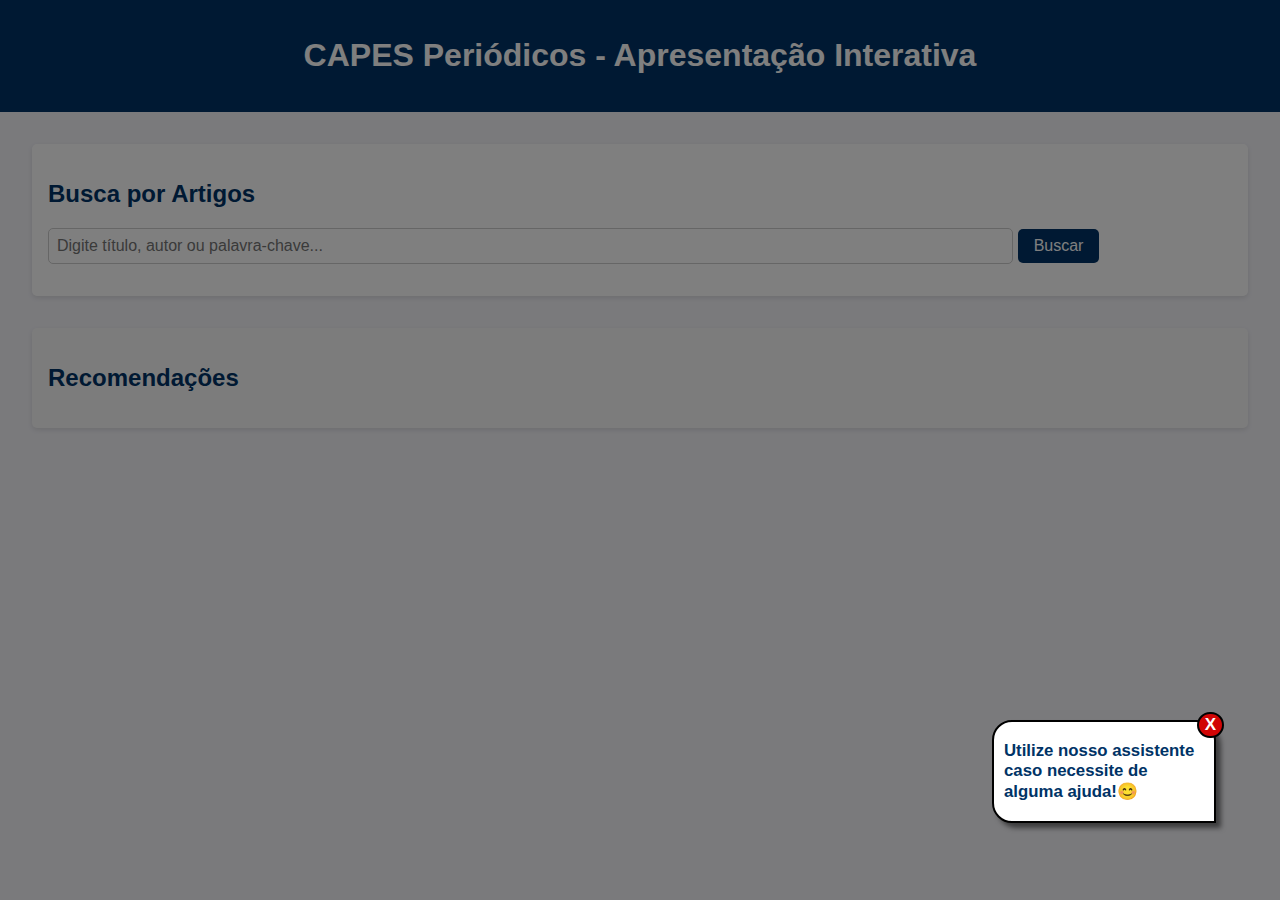
<file: index.html>
<!DOCTYPE html>
<html lang="pt-br">
<head>
    <meta charset="UTF-8">
    <meta name="viewport" content="width=device-width, initial-scale=1.0">
    <title>CAPES Periódicos - Apresentação Interativa</title>

    <script> window.chtlConfig = { chatbotId: "9494266895" }</script>
    <script async data-id="9494266895" id="chatling-embed-script" type="text/javascript" src="https://chatling.ai/js/embed.js"></script>
    
    <link rel="stylesheet" href="Css/index.css" type="text/css">
    <link rel="shortcut icon" href="Img/chatbot.png" type="image/x-icon">
</head>
<body>
    <header>
        <h1>CAPES Periódicos - Apresentação Interativa</h1>
    </header>

    <section id="search-improvement">
        <h2>Busca por Artigos</h2>
        <input type="text" id="search-bar" placeholder="Digite título, autor ou palavra-chave... " oninput="verificarInput()">
        <button id="buscar" onclick="verificarInput()">Buscar</button>
        <div id="search-results"></div>
    </section>

    <section id="recommendations">
        <h2>Recomendações</h2>
        <div id="recommended-articles"></div>
    </section>

    <div id="popupOverlay"></div>
        <div id="popupbox">
            <button id="Xpopup" onclick="FecharPopup()">
                <span>X</span>
            </button>
            <h2 id="popuptext">Utilize nosso assistente caso necessite de alguma ajuda!😊</h2>
        </div>

    <div vw class="enabled">
        <div vw-access-button class="active"></div>
        <div vw-plugin-wrapper>
            <div class="vw-plugin-top-wrapper"></div>
        </div>
    </div>

    <script src="https://vlibras.gov.br/app/vlibras-plugin.js"></script>
    
    <script>
        new window.VLibras.Widget('https://vlibras.gov.br/app');
    </script>

    <script src="Js/index.js"></script>
</body>
</html>
</file>
<file: Css/index.css>
body {
    font-family: Arial, sans-serif;
    margin: 0;
    padding: 0;
    background-color: #f4f4f9;
}

header {
    background-color: #003366;
    color: white;
    padding: 1em 2em;
    text-align: center;
}

section {
    margin: 2em;
    padding: 1em;
    background: white;
    box-shadow: 0px 2px 5px rgba(0, 0, 0, 0.1);
    border-radius: 5px;
}

h2 {
    color: #003366;
}

#search-bar {
    padding: 0.5em;
    font-size: 1em;
    width: 80%;
    margin-bottom: 1em;
    border: 1px solid #ccc;
    border-radius: 5px;
}

#buscar {
    padding: 0.5em 1em;
    font-size: 1em;
    color: white;
    background-color: #003366;
    border: none;
    border-radius: 5px;
    cursor: pointer;
}

#buscar:hover {
    background-color: rgba(241, 100, 33, 1);
}

ul {
    list-style: none;
    padding: 0;
}

li {
    margin: 0.5em 0;
    padding: 0.5em;
    background: #f4f4f4;
    border: 1px solid #ddd;
    border-radius: 5px;
}

.article-title {
    font-weight: bold;
}

.author {
    color: #555;
}

#recommendations {
    margin-top: 2em;
    background: #f9f9f9;
    padding: 1em;
    border-radius: 5px;
}

#recommendations ul {
    margin-top: 1em;
}

#recommendations li {
    background-color: #e9f2f9;
}

/*Aparecer o PopUp*/
@keyframes aparecer {
    from {
        opacity: 0;
        transform: scale(0.8);
    }
    to {
        opacity: 1;
        transform: scale(1);
    }
}

/*Desaparecer o PopUp*/
@keyframes desaparecer {
    from {
        opacity: 1;
        transform: scale(1);
    }
    to {
        opacity: 0;
        transform: scale(0.8);
    }
}

/*Aparecer o Background Acinzentado*/
@keyframes aparecer2 {
    from {
        opacity: 0;
    }
    to {
        opacity: 1;

    }
}

/*Desaparecer o Background Acinzentado*/
@keyframes desaparecer2 {
    from {
        opacity: 1;
    }
    to {
        opacity: 0;
    }
}

/*Acinzentar Background*/
#popupOverlay {
    animation: aparecer2 2s ease-out, desaparecer2 1s ease-out 7s forwards;
    position: absolute;
    top: 0;
    left: 0;
    width: 100vw;
    height: 100vh;
    background-color: rgba(0, 0, 0, 0.5);
    z-index: 998;
}

#popupOverlay.visible {
    opacity: 1;
    display: block;
}  

/*Caixa do PopUp*/
#popupbox{
    animation: aparecer 1s ease-out, desaparecer 1s ease-out 7s forwards;
    background-color: black;
    z-index: 999;
    width: 15vw;
    height: auto;
    position: absolute;
    top: 80vh;
    right: 5vw;
    justify-content: center;
    align-items: center;
    padding: 5px 10px 5px 10px;
    background-color: white;
    border: solid 2px black;
    font-size: 70%;
    min-width: 200px;
    max-width: 200px;
    border-radius: 20px 20px 0px 20px;
    font-family: Arial, Helvetica, sans-serif;
    box-shadow: 5px 5px 5px rgba(0, 0, 0, 0.507);
}

/*Botão para fechar o PopUp*/
#Xpopup{
    position: absolute;
    top: -10px;
    right: -10px;
    background-color: rgb(209, 5, 5);
    color: white;
    border-radius: 50px;
    border: solid 2px black;
    font-size: 17px;
    text-align: center;
    font-weight: bolder;
    font-family: Arial, Helvetica, sans-serif;
}

#Xpopup span {
    user-select: none;
}

#Xpopup:hover{
    background-color: rgb(175, 5, 5);
    cursor: pointer;
    font-size: 20px;
}
</file>
